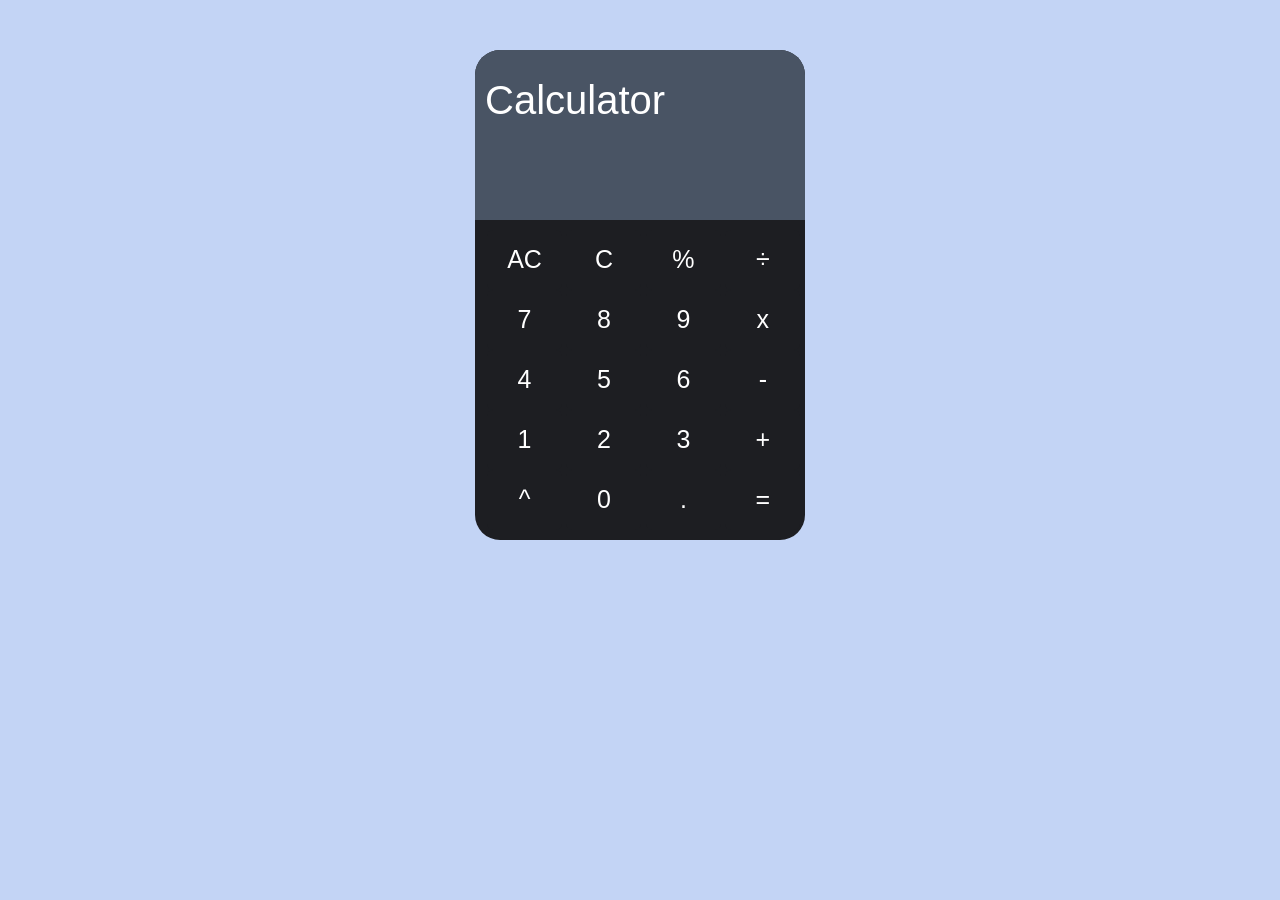
<file: index.html>
<!DOCTYPE html>
<html lang="en">

<head>
    <meta charset="UTF-8">
    <meta http-equiv="X-UA-Compatible" content="IE=edge">
    <meta name="viewport" content="width=device-width, initial-scale=1.0">
    <title>Calculator</title>
    <!-- CSS only -->
    <link href="https://cdn.jsdelivr.net/npm/bootstrap@5.1.0/dist/css/bootstrap.min.css" rel="stylesheet"
        integrity="sha384-KyZXEAg3QhqLMpG8r+8fhAXLRk2vvoC2f3B09zVXn8CA5QIVfZOJ3BCsw2P0p/We" crossorigin="anonymous">
    <!-- JavaScript Bundle with Popper -->
    <script src="https://cdn.jsdelivr.net/npm/bootstrap@5.1.0/dist/js/bootstrap.bundle.min.js"
        integrity="sha384-U1DAWAznBHeqEIlVSCgzq+c9gqGAJn5c/t99JyeKa9xxaYpSvHU5awsuZVVFIhvj"
        crossorigin="anonymous"></script>
    <link rel="stylesheet" href="./styles.css">
    <script src="./script.js"></script>

</head>

<body>
    <div class="calculator">
        <div class="screen">
            <p id="title">Calculator</p>
            <div id="calc"></div>
            <div id="rslt"></div>
        </div>
        <div class="buttons">
            <input class="btn btn-oprtr" type=button onclick="clearbox()" value="AC">
            <input class="btn btn-oprtr" type=button onclick="cancle()" value="C">
            <input class="btn btn-oprtr" type=button value="%" onclick="display('%')">
            <input class="btn btn-oprtr" type=button value="÷" onclick="display('/')">

            <input class="btn btn-nmbr" type=button value="7" onclick="display('7')">
            <input class="btn btn-nmbr" type=button value="8" onclick="display('8')">
            <input class="btn btn-nmbr" type=button value="9" onclick="display('9')">
            <input class="btn btn-oprtr " type=button value="x" onclick="display('*')">

            <input class="btn btn-nmbr" type=button value="4" onclick="display('4')">
            <input class="btn btn-nmbr" type=button value="5" onclick="display('5')">
            <input class="btn btn-nmbr" type=button value="6" onclick="display('6')">
            <input class="btn btn-oprtr" type=button value="-" onclick="display('-')">

            <input class="btn btn-nmbr" type=button value="1" onclick="display('1')">
            <input class="btn btn-nmbr" type=button value="2" onclick="display('2')">
            <input class="btn btn-nmbr" type=button value="3" onclick="display('3')">
            <input class="btn btn-oprtr" type=button value="+" onclick="display('+')">

            <input class="btn btn-nmbr" type=button value="^" onclick="display('^')">
            <input class="btn btn-nmbr" type=button value="0" onclick="display('0')">
            <input class="btn btn-nmbr" type=button value="." onclick="display('.')">
            <input class="btn btn-equal" type=button value="=" onclick="solution()">
        </div>
    </div>
</body>

</html>
</file>
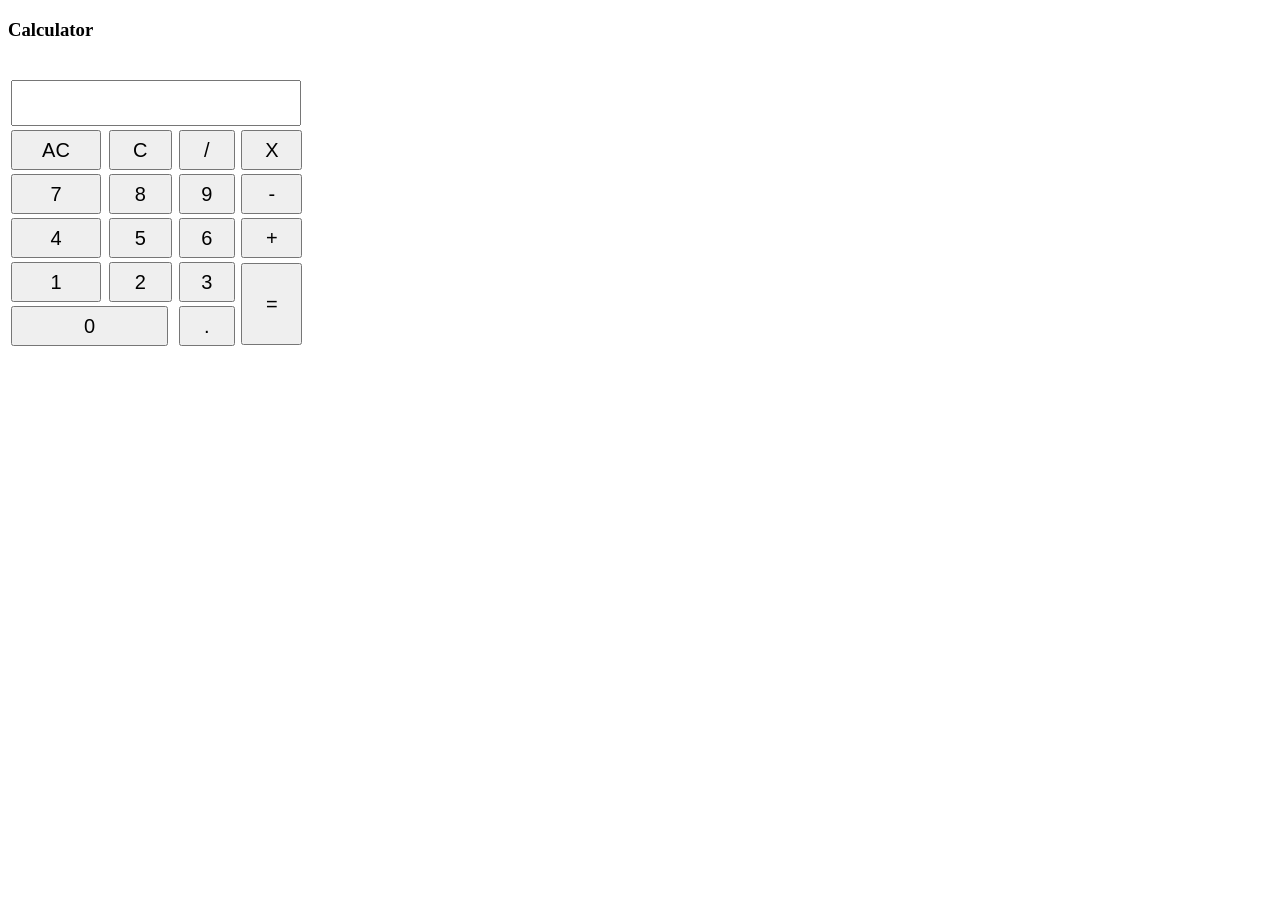
<file: calculator.html>
<!DOCTYPE html>
<html>

<head>

    <title>Calculator</title>
    <script src="./script.js"></script>

</head>

<body>
    <h3> Calculator</h3>
    <br />
    <style>
        #calc {
            width: 300px;
            height: 250px;
        }

        .btn {
            width: 96%;
            height: 40px;
            font-size: 20px;
        }
    </style>

    <table id="calc">
        <tr>
            <td colspan="4"><input class="btn" name="display" id="inpt" type="text"></td>
        </tr>
        <tr>
            <td><input class="btn" type=button onclick="clearbox()" value="AC"></td>
            <td><input class="btn" type=button onclick="cancle()" value="C"></td>
            <td><input class="btn" type=button value="/" onclick="display('/')"></td>
            <td><input class="btn" type=button value="X" onclick="display('X')"></td>
        </tr>
        <tr>
            <td><input class="btn" type=button value="7" onclick="display('7')"></td>
            <td><input class="btn" type=button value="8" onclick="display('8')"></td>
            <td><input class="btn" type=button value="9" onclick="display('9')"></td>
            <td><input class="btn" type=button value="-" onclick="display('-')"></td>
        </tr>
        <tr>
            <td><input class="btn" type=button value="4" onclick="display('4')"></td>
            <td><input class="btn" type=button value="5" onclick="display('5')"></td>
            <td><input class="btn" type=button value="6" onclick="display('6')"></td>
            <td><input class="btn" type=button value="+" onclick="display('+')"></td>
        </tr>
        <tr>
            <td><input class="btn" type=button value="1" onclick="display('1')"></td>
            <td><input class="btn" type=button value="2" onclick="display('2')"></td>
            <td><input class="btn" type=button value="3" onclick="display('3')">
            </td>
            <td rowspan="2"><input class="btn" type=button value="=" onclick="solution()" style="height: 82px!important;"></td>
        </tr>
        <tr>
            <td colspan=2><input class="btn" type=button value="0" onclick="display('0')"></td>
            <td><input class="btn" type=button value="." onclick="display('.')"></td>
        </tr>
    </table>
</body>
</html>
</file>
<file: styles.css>
body{
    background-color:rgb(195, 212, 245);
}
#title {
    font-size: 40px;
    text-align: left;
    color: white;
    padding: 20px 0 0 10px ;
}
.calculator{
    font-family: "Quicksand", sans-serif;
    margin: auto;
    margin-top: 50px;
    height: 490px;
    width: 330px;
    background-color: #1D1E22;
    border-radius: 25px;
    color: white;
  }

  .screen{
    height: 170px;
    width: auto;
    background-color: #495464;
    color: whitesmoke;
    border-top-left-radius: 25px;
    border-top-right-radius: 25px;
    
  }
  .screen #calc{
    padding-top: 20px;
    padding-right: 10px;
    font-size: 50px;
    -webkit-transition: all .5s ease;
    -moz-transition: all .5s ease;
    transition: all .5s ease;
    text-align: right;
  }
  .screen #rslt{
      font-size: 50px;
      padding-top: 20px;
      padding-right: 10px;
      text-align: right;
  }
.buttons{
  margin-top:10px;
  margin-left: 12px;
}
.btn{
  width: 75px;
  height: 60px;
  font-size: 25px;
  background-color: #1D1E22;
  color: white;
  border: none;
}
.btn-nmbr:hover{
  background-color: #cde1e4;
  border: none;
}
.btn-oprtr:hover,.btn-equal:hover{
  background-color: white;
  color: black;
  border: none;
}

@media (max-width:600px){
  #title{
    font-size: 50px;
  }

  .calculator{
    height: 100%;
    margin: 0;
    width: 100%;
    border-radius:0;
  }
  .screen{
    height: 39vh;
    border-top-left-radius:0;
    border-top-right-radius:0;
  }
  #calc,#rslt{
    font-size: 60px;
  }
  .btn{
    width: 90px;
    height:90px;
    font-size: 30px;
  }
}
</file>
